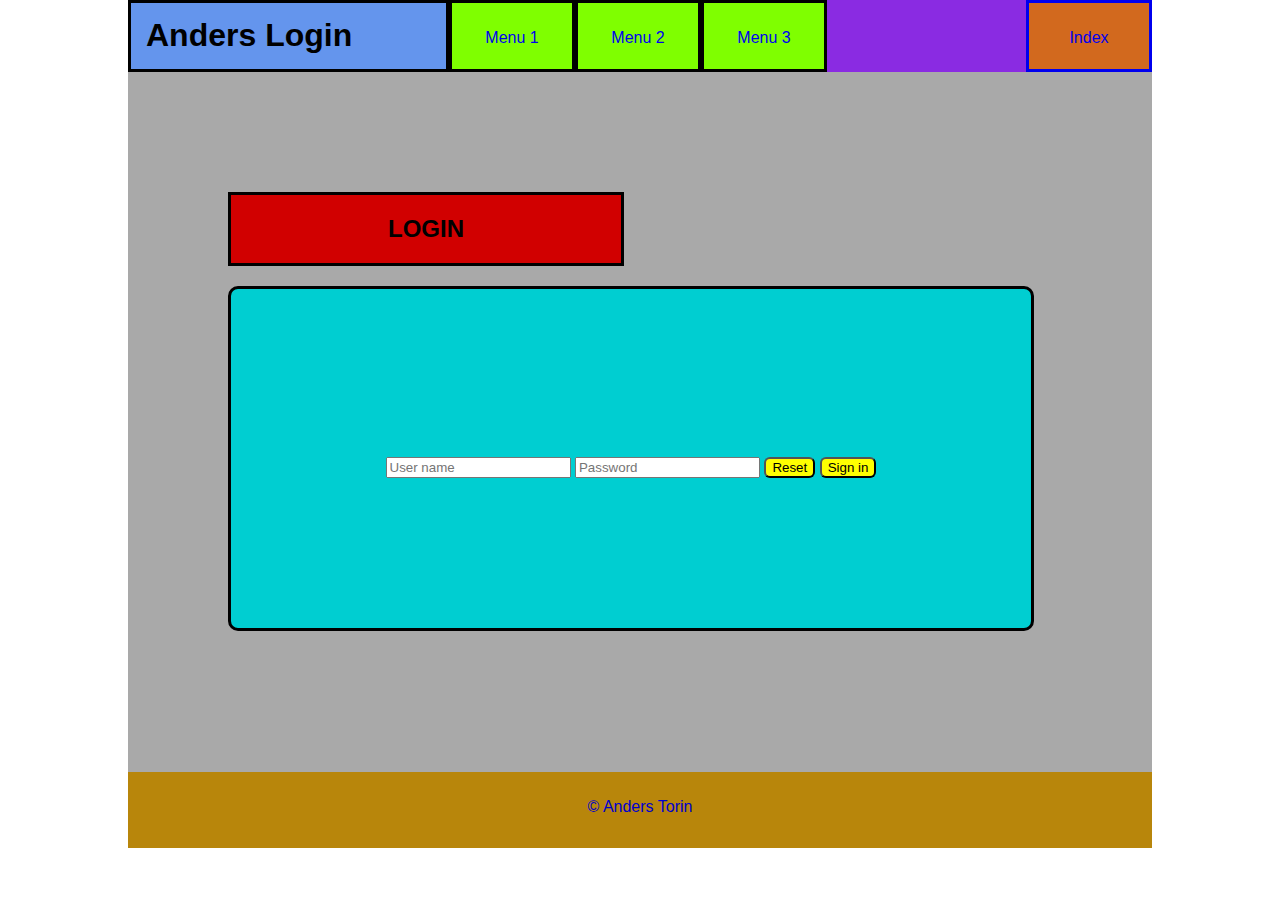
<file: login_page.html>
<!doctype html>
<html lang="en">
    <head>
        <meta charset="utf-8">
        <title>Anders Google substitut!</title>
        <link rel="stylesheet" href="main.css"/>
    </head>
        <body>
            <header>
            <h1>Anders Login</h1>
            
            <nav>
                <ul> 
                    <li>
                        <a href="https://www.w3schools.com/html/html_links.asp">Menu 1</a> 
                    </li>
                    <li> 
                        <a href="https://www.w3schools.com/html/html_lists.asp">Menu 2</a>
                    </li>
                    <li>
                        <a href="https://www.w3schools.com/html/html_basic.asp">Menu 3</a>
                    </li>
                </ul>
            </nav>
            <a href="index.html">Index</a>
            </header>

            <div class="login">
                <h2>Login</h2>
                <form action="">
                    <label for="username"><br></label>
                    <input type="text" id="username" name="username" placeholder="User name">

                    <label for="password"></label>
                    <input type="password" id="password" name="password" placeholder="Password">

                    <button type="reset" onclick="alert('Reset fields!')">Reset</button>
                    <input type="submit" value="Sign in">
                   
                  </form> 
               
            </div>

            <footer>
                <p>
                    <span style="color: mediumblue;">&copy; Anders Torin</span>
                </p>
            </footer>
        </body>
</html>
</file>
<file: main.css>
@charset "utf-8";

html{

    font-family: sans-serif;
}

body{

    width: 1024px;
    height: 600px; 

    margin: auto;
}

header{
    display: flex;
    flex-direction: row;
    justify-content: left;

    justify-items: start;
    width: 1024px;
    height: 72px;
    background-color: blueviolet;
}

header > h1{
    width: 300px;
  /*  line-height: 50px; */
    background-color: cornflowerblue;
    border-style: solid;
    float: left;
    padding-bottom: 15px;
    padding-top: 14px;
    padding-left: 15px;
    margin: 0px;
   
}

a {
    text-decoration:none;
    margin-left: auto;
 }

 header > nav > ul {
     margin-top: 0px;
     margin-left: 0px;
     padding-left: 0px;
 }

header > nav > ul > li{
    list-style-type: none;
    text-align: center;
margin-right: auto;
    float:left;
    margin-left: 0px;
    height: 40px;
    width: 120px;
    background-color: chartreuse;
    border-style: solid;
    padding-top: 26px;
}

header > a{
    list-style-type: none;
    text-align: center;
    height: 40px;
    width: 120px;
    background-color: chocolate;
    border-style: solid;
    float: right;
    padding-top: 26px;
}

.main{
    width: 787px;
    height: 600px;
    background-color: khaki;
    border-style: solid;
    margin-top: 0px;

    
}

.main > h2{
    width: 250px;
    height: 40px;
    background-color: lightskyblue;
    border-style: solid;
    margin: 15px;
    float: left;
    text-align: center;
    padding-top: 15px;
}

.main > p{

   
    height: 80px;
    
    background-color: lightskyblue;
    border-style: solid;
    margin-top: 0px;
    margin-left: 15px;
    margin-right: 15px;
    
    float: left;
    padding: 10px;
}

.main > article{

    width: 345px;
    height: 345px;
    background-color: coral;
    border-style: solid;
    margin-top: 1px;
    margin-left: 15px;
    margin-right: 0px;
    margin-bottom: 15px;
    float: left;
    padding: 10px;

}

aside{
    width: 222px;
    height: 596px;
    background-color: darkseagreen;
    border-style: solid;
    margin-top: -606px;
    margin-left: 791px;
    padding-left: 5px;
    padding-top: 5px;
    float: right;
    position: absolute;
    z-index: 1;
}   

aside > h4{
    float: left;
    margin: 3px;
    height: 500px;
    padding: 29px;
    background-color: thistle;
    border-style: solid;
    position: absolute;
    z-index: 2;

}

aside > ul{
    z-index: 3;
    position: absolute;
    margin-top: 60px;
    font-size: 13px;
  
}


.login{
    position: relative;
    margin-top: 0px;
    height: 500px;
    background-color: darkgray;
    padding: 100px;
}

.login > h2{
    border-style: solid;
    float: left;
    text-transform: uppercase;
    width: 350px;
    background-color: rgb(209, 0, 0);
    text-align: center;
    padding: 20px;
}

.login > form{
    float: left;
    border-style: solid;
    border-radius: 10px;
    width: 500px;
    background-color: darkturquoise;
    text-align: center;
    padding: 150px;
}

.login > form > button{
    border-radius: 6px;
    background-color: yellow;
}

.login > form > input[type = submit] {
    border-radius: 6px;
    background-color: yellow;
}

footer{
    width: 1024px;
    height: 66px;
    background-color: darkgoldenrod;
    text-align: center;
    padding-top: 10px;   
}
</file>
